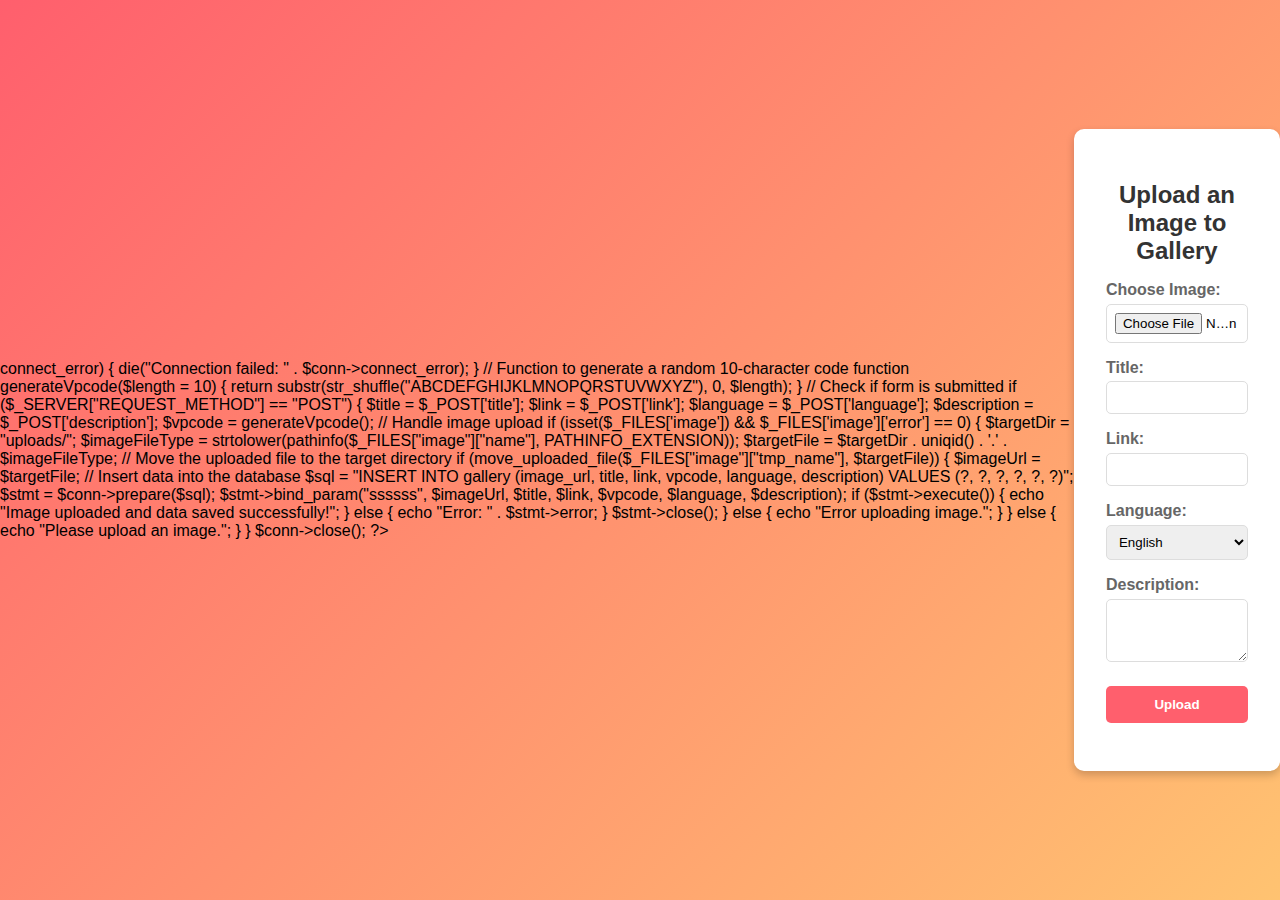
<file: uploddata.html>
<?php
// Database connection parameters
$servername = "localhost";
$username = "root";
$password = "";
$dbname = "videos";

// Connect to the database
$conn = new mysqli($servername, $username, $password, $dbname);

// Check connection
if ($conn->connect_error) {
    die("Connection failed: " . $conn->connect_error);
}

// Function to generate a random 10-character code
function generateVpcode($length = 10) {
    return substr(str_shuffle("ABCDEFGHIJKLMNOPQRSTUVWXYZ"), 0, $length);
}

// Check if form is submitted
if ($_SERVER["REQUEST_METHOD"] == "POST") {
    $title = $_POST['title'];
    $link = $_POST['link'];
    $language = $_POST['language'];
    $description = $_POST['description'];
    $vpcode = generateVpcode();

    // Handle image upload
    if (isset($_FILES['image']) && $_FILES['image']['error'] == 0) {
        $targetDir = "uploads/";
        $imageFileType = strtolower(pathinfo($_FILES["image"]["name"], PATHINFO_EXTENSION));
        $targetFile = $targetDir . uniqid() . '.' . $imageFileType;

        // Move the uploaded file to the target directory
        if (move_uploaded_file($_FILES["image"]["tmp_name"], $targetFile)) {
            $imageUrl = $targetFile;

            // Insert data into the database
            $sql = "INSERT INTO gallery (image_url, title, link, vpcode, language, description) VALUES (?, ?, ?, ?, ?, ?)";
            $stmt = $conn->prepare($sql);
            $stmt->bind_param("ssssss", $imageUrl, $title, $link, $vpcode, $language, $description);

            if ($stmt->execute()) {
                echo "Image uploaded and data saved successfully!";
            } else {
                echo "Error: " . $stmt->error;
            }

            $stmt->close();
        } else {
            echo "Error uploading image.";
        }
    } else {
        echo "Please upload an image.";
    }
}

$conn->close();
?>

<!DOCTYPE html>
<html lang="en">
<head>
    <meta charset="UTF-8">
    <meta name="viewport" content="width=device-width, initial-scale=1.0">
    <title>Image Gallery Upload</title>
    <style>
        /* Background Gradient */
        body {
            font-family: Arial, sans-serif;
            background: linear-gradient(135deg, #FF5F6D, #FFC371);
            display: flex;
            justify-content: center;
            align-items: center;
            height: 100vh;
            margin: 0;
        }

        /* Centered Card */
        .upload-card {
            background-color: white;
            padding: 2rem;
            width: 100%;
            max-width: 400px;
            border-radius: 10px;
            box-shadow: 0 4px 8px rgba(0, 0, 0, 0.2);
            text-align: center;
        }

        h2 {
            color: #333;
            font-size: 1.5rem;
            margin-bottom: 1rem;
        }

        label {
            font-weight: bold;
            color: #666;
            display: block;
            margin-top: 1rem;
            text-align: left;
        }

        input[type="file"], input[type="text"], input[type="url"], textarea, select {
            width: 100%;
            padding: 0.5rem;
            margin-top: 0.3rem;
            border: 1px solid #ddd;
            border-radius: 5px;
            box-sizing: border-box;
        }

        button {
            margin-top: 1.5rem;
            background-color: #FF5F6D;
            color: white;
            padding: 0.7rem;
            width: 100%;
            border: none;
            border-radius: 5px;
            cursor: pointer;
            font-weight: bold;
            transition: background-color 0.3s;
        }

        button:hover {
            background-color: #E44A53;
        }

        /* Responsive */
        @media (max-width: 600px) {
            .upload-card {
                width: 90%;
                padding: 1.5rem;
            }
        }
    </style>
</head>
<body>
    <div class="upload-card">
        <h2>Upload an Image to Gallery</h2>
        <form action="uploddata.php" method="POST" enctype="multipart/form-data">
            <label for="image">Choose Image:</label>
            <input type="file" name="image" id="image" accept="image/*" required>

            <label for="title">Title:</label>
            <input type="text" name="title" id="title" required>

            <label for="link">Link:</label>
            <input type="url" name="link" id="link" required>

            <label for="language">Language:</label>
            <select name="language" id="language" required>
                <option value="English">English</option>
                <option value="Urdu">Urdu</option>
                <option value="Hindi">Hindi</option>
                <option value="Punjabi">Punjabi</option>
                <option value="H-dubbed">H-dubbed</option>
            </select>

            <label for="description">Description:</label>
            <textarea name="description" id="description" rows="3" required></textarea>

            <button type="submit">Upload</button>
        </form>
    </div>
</body>
</html>
</file>
